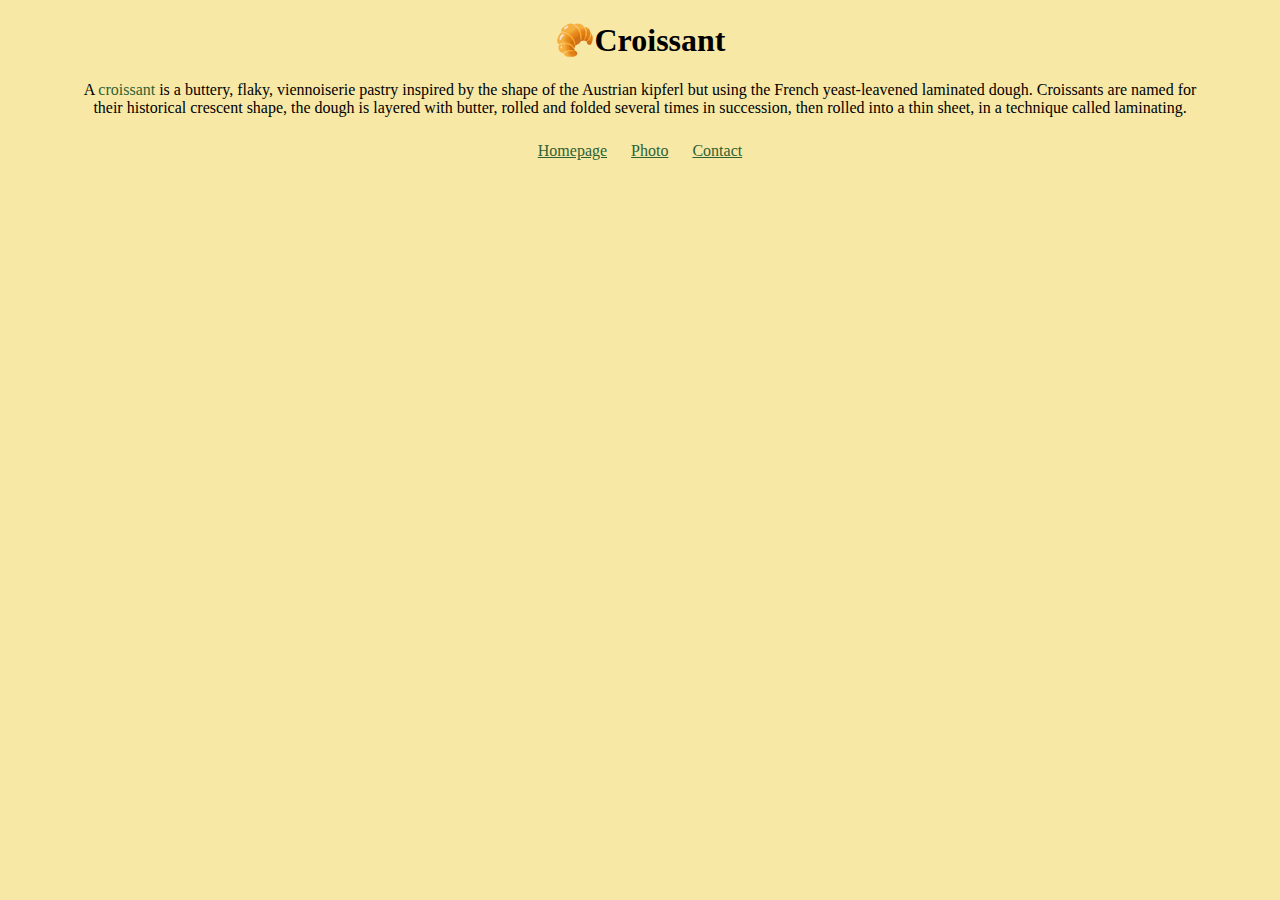
<file: index.html>
<!DOCTYPE html>
<html lang="en">

<head>
    <meta charset="UTF-8">
    <meta http-equiv="X-UA-Compatible" content="IE=edge">
    <meta name="viewport" content="width=device-width, initial-scale=1.0">
    <link rel="stylesheet" href="/css/styles.css">
    <title>The best croissant recipe | Olya's Recipes</title>
    <meta name="description" content="What is a croissant and a little history.">
</head>

<body>
    <h1>
        🥐Croissant
    </h1>
    <p class="description-croissant">
        A
        <a href="https://en.wikipedia.org/wiki/Croissant" class="link-croissant">croissant</a> is a buttery, flaky,
        viennoiserie pastry inspired by the shape of the Austrian kipferl but using the French yeast-leavened laminated
        dough. Croissants are named for their historical crescent shape, the dough is layered with butter, rolled and
        folded several times in succession, then rolled into a thin sheet, in a technique called laminating.
    </p>
    <div class="links">
        <a href="/" title="Olya's Recipes Homepage">Homepage</a>
        <a href="/photo.html" title="Croissant photo">Photo</a>
        <a href="/contact.html" title="Contact details">Contact</a>
    </div>
</body>

</html>
</file>
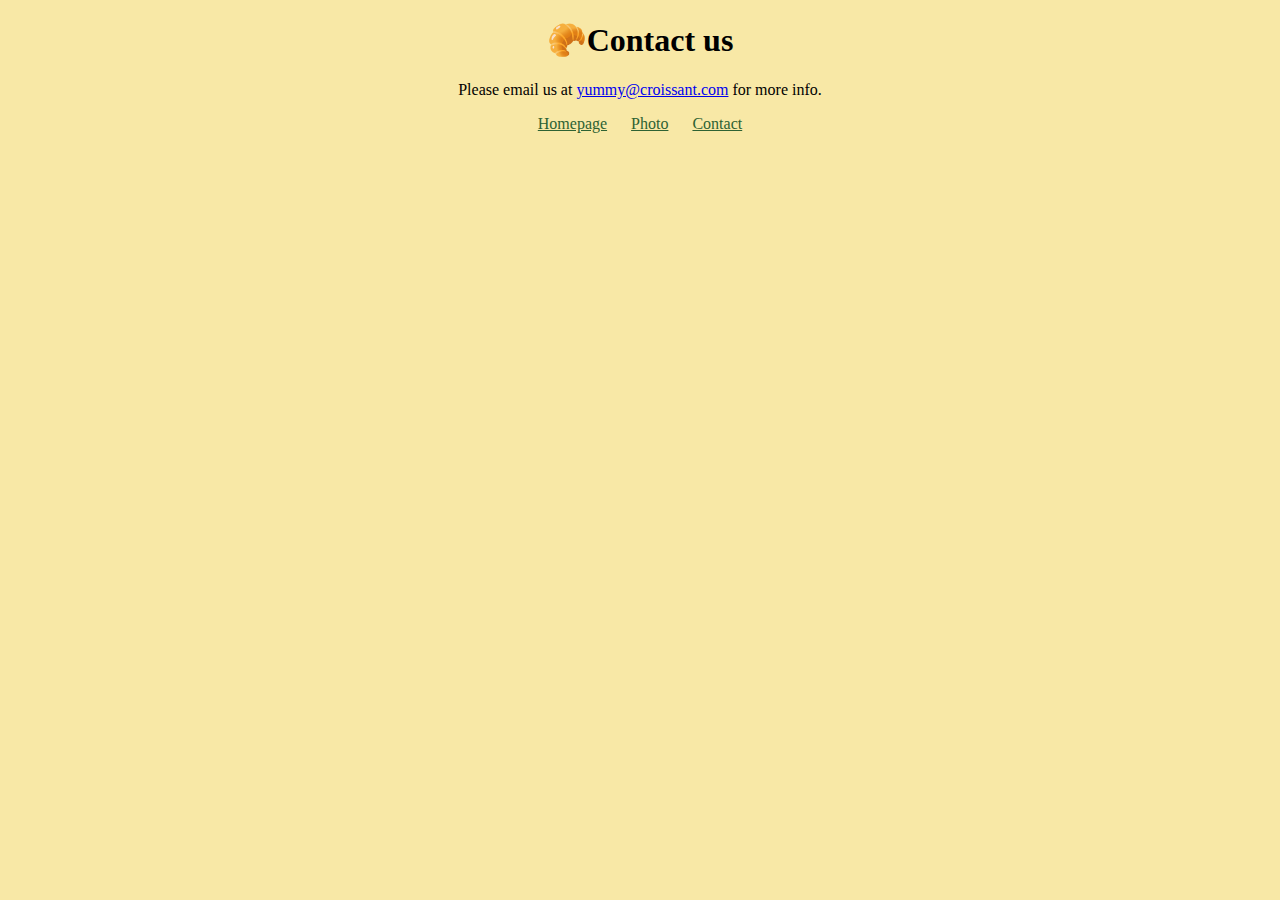
<file: contact.html>
<!DOCTYPE html>
<html lang="en">

<head>
    <meta charset="UTF-8">
    <meta http-equiv="X-UA-Compatible" content="IE=edge">
    <meta name="viewport" content="width=device-width, initial-scale=1.0">
    <link rel="stylesheet" href="/css/styles.css">
    <title>Contact us | Olya's Recipes</title>
    <meta name="description" content="Contact us for more information about us or if you would like to work with us.">
</head>

<body>
    <h1>
        🥐Contact us
    </h1>
    <p>Please email us at <a href="mailto:yummy@croissant.com" title="Send email">yummy@croissant.com</a> for more info.
    </p>
    <div class="links">
        <a href="/" title="Olya's Recipes Homepage">Homepage</a>
        <a href="/photo.html" title="Croissant photo">Photo</a>
        <a href="/contact.html" title="Contact details">Contact</a>
    </div>
</body>

</html>
</file>
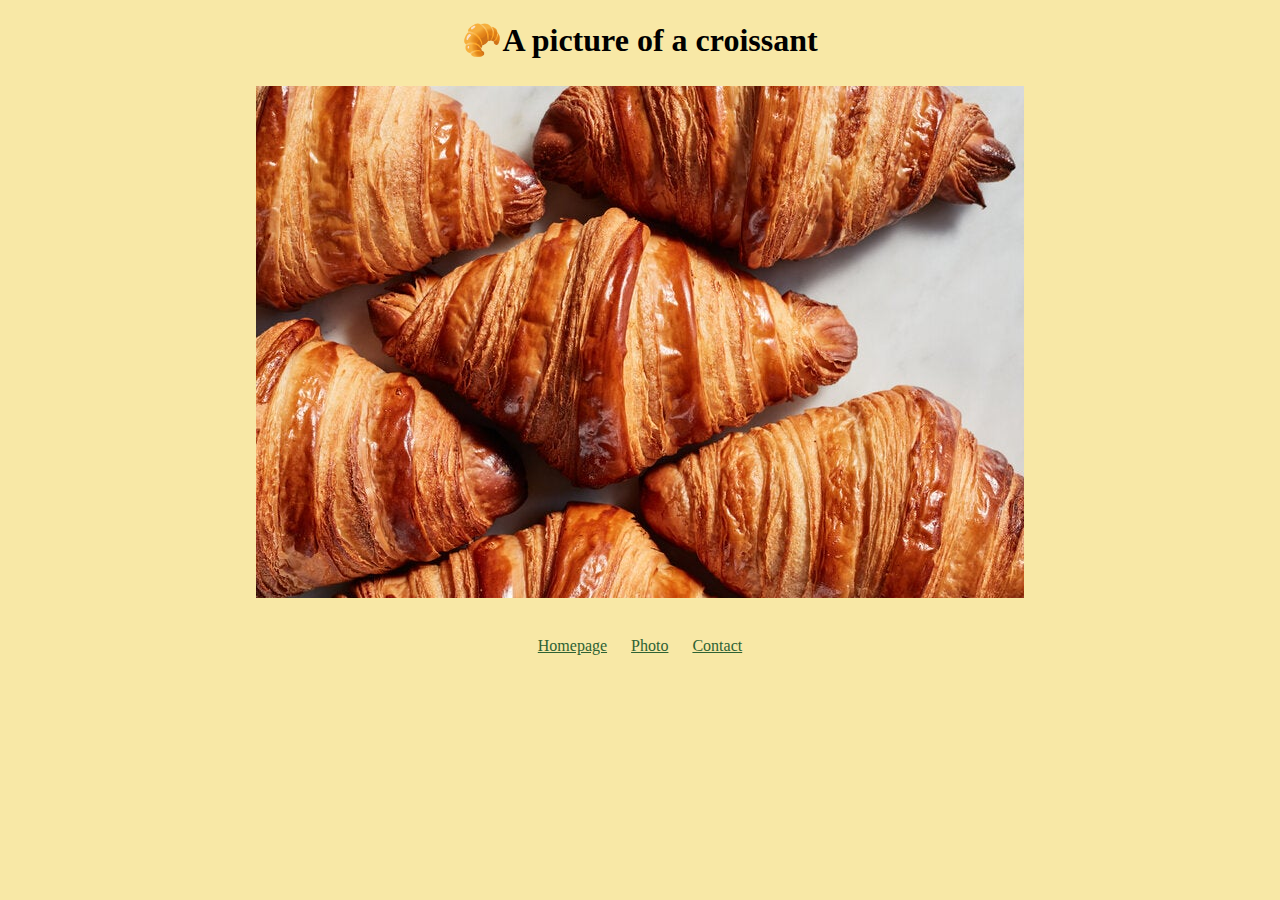
<file: photo.html>
<!DOCTYPE html>
<html lang="en">

<head>
    <meta charset="UTF-8">
    <meta http-equiv="X-UA-Compatible" content="IE=edge">
    <meta name="viewport" content="width=device-width, initial-scale=1.0">
    <link rel="stylesheet" href="/css/styles.css">
    <title>Photo of croissant | Olya's Recipes</title>
    <meta name="description" content="Here you can find a photo of our best croissant.">
</head>

<body>
    <h1>
        🥐A picture of a croissant
    </h1>
    <img src="/images/croissant.jpg" alt="Photo of croissant" title="Photo of croissant">
    <div class="links">
        <a href="/" title="Olya's Recipes Homepage">Homepage</a>
        <a href="/photo.html" title="Croissant photo">Photo</a>
        <a href="/contact.html" title="Contact details">Contact</a>
    </div>
</body>

</html>
</file>
<file: css/styles.css>
body {
    text-align: center;
    background: #F8E8A6;
}

img {
    margin: 5px 0 35px 0;
}

.description-croissant {
    margin: 0 75px 25px 75px;
}

.link-croissant,
.links a {
    color: #2e6233;
}

.link-croissant {
    text-decoration: none;
}

.links a {
    margin: 0 10px;
}
</file>
